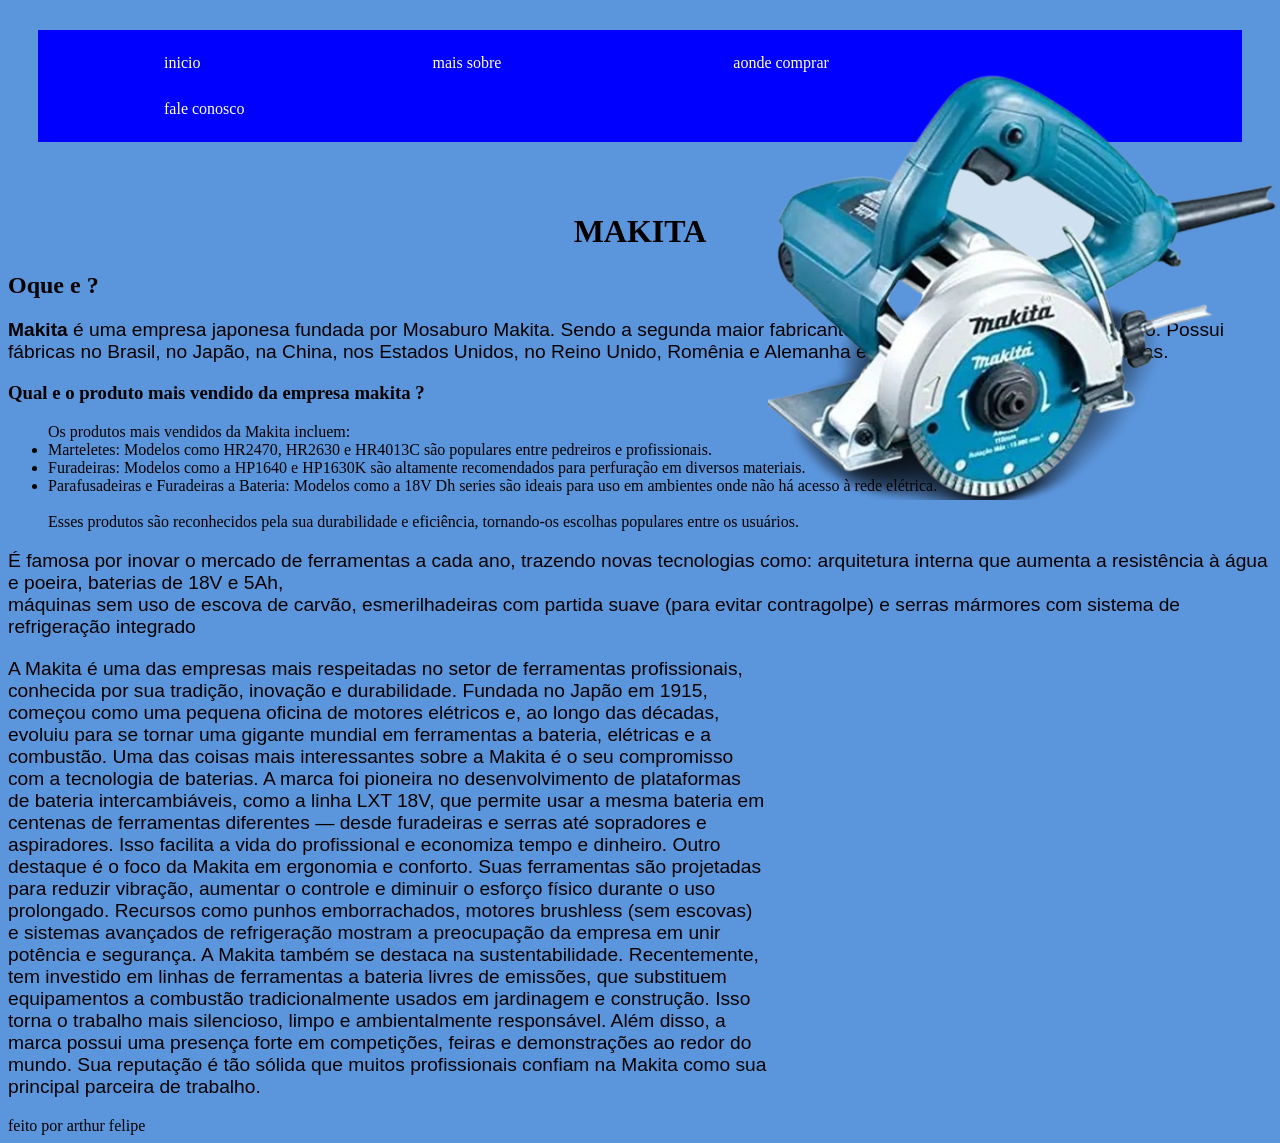
<file: index.html>
<!DOCTYPE html>
<html lang="en">
<head>
    <link rel="shortcut icon" href="img/makita.png" type="image/x-icon">
    <link rel="stylesheet" href="projeto.css">
    <meta charset="UTF-8">
    <meta name="viewport" content="width=device-width, initial-scale=1.0">
    <title>MAKITA</title>
</head>
<body>
    <footer>
        <div>
            <nav>
            <div class="navbar">
            <a href="index.html">inicio</a>
            <a href="mais.html">mais sobre</a>
            <a href="comprar.html">aonde comprar</a>
             <a href="formulario.html">fale conosco</a>
            </div>
            <div class="content"></div>
            </nav>
        </footer>
    <h1 id="makitatext">MAKITA</h1>
    <h2>Oque e ?</h2>
    <p id="paragrafo"><strong>Makita</strong> é uma empresa japonesa fundada por Mosaburo Makita. Sendo a segunda maior fabricante de ferramentas elétricas do mundo.
         Possui fábricas no Brasil, no Japão, na China, nos Estados Unidos, no Reino Unido, Romênia e Alemanha e emprega mais de 10.000 Pessoas.</p>
         <h3>Qual e o produto mais vendido da empresa makita ?</h3>
     <p id="paragrafo">
        <ul>Os produtos mais vendidos da Makita incluem:
            
      <li>  Marteletes: Modelos como HR2470, HR2630 e HR4013C são populares entre pedreiros e profissionais.</li> 
        
        <li>Furadeiras: Modelos como a HP1640 e HP1630K são altamente recomendados para perfuração em diversos materiais.</li>
    
    <li> Parafusadeiras e Furadeiras a Bateria: Modelos como a 18V Dh series são ideais para uso em ambientes onde não há acesso à rede elétrica. </li>
       <br>
        
        Esses produtos são reconhecidos pela sua durabilidade e eficiência, tornando-os escolhas populares entre os usuários.
    </p>   </ul> 
    <p id="paragrafo">É famosa por inovar o mercado de ferramentas a cada ano, trazendo novas tecnologias como: arquitetura interna que aumenta a resistência à água e poeira, baterias de 18V e 5Ah, 
        <br>máquinas sem uso de escova de carvão, esmerilhadeiras com partida suave (para evitar contragolpe) 
        e serras mármores com sistema de refrigeração integrado</p>

      <p id="para">A Makita é uma das empresas mais respeitadas no setor de ferramentas profissionais, conhecida por sua tradição, inovação e durabilidade. Fundada no Japão em 1915, começou como uma pequena oficina de motores elétricos e, ao longo das décadas, evoluiu para se tornar uma gigante mundial em ferramentas a bateria, elétricas e a combustão.
Uma das coisas mais interessantes sobre a Makita é o seu compromisso com a tecnologia de baterias. A marca foi pioneira no desenvolvimento de plataformas de bateria intercambiáveis, como a linha LXT 18V, que permite usar a mesma bateria em centenas de ferramentas diferentes — desde furadeiras e serras até sopradores e aspiradores. Isso facilita a vida do profissional e economiza tempo e dinheiro.
Outro destaque é o foco da Makita em ergonomia e conforto. Suas ferramentas são projetadas para reduzir vibração, aumentar o controle e diminuir o esforço físico durante o uso prolongado. Recursos como punhos emborrachados, motores brushless (sem escovas) e sistemas avançados de refrigeração mostram a preocupação da empresa em unir potência e segurança.
A Makita também se destaca na sustentabilidade. Recentemente, tem investido em linhas de ferramentas a bateria livres de emissões, que substituem equipamentos a combustão tradicionalmente usados em jardinagem e construção. Isso torna o trabalho mais silencioso, limpo e ambientalmente responsável.
Além disso, a marca possui uma presença forte em competições, feiras e demonstrações ao redor do mundo. Sua reputação é tão sólida que muitos profissionais confiam na Makita como sua principal parceira de trabalho.</p>

    <img id="foto" src="./img/makita.png" alt="">




    
    <footer>feito por arthur felipe</footer>
</body>
</html>
</file>
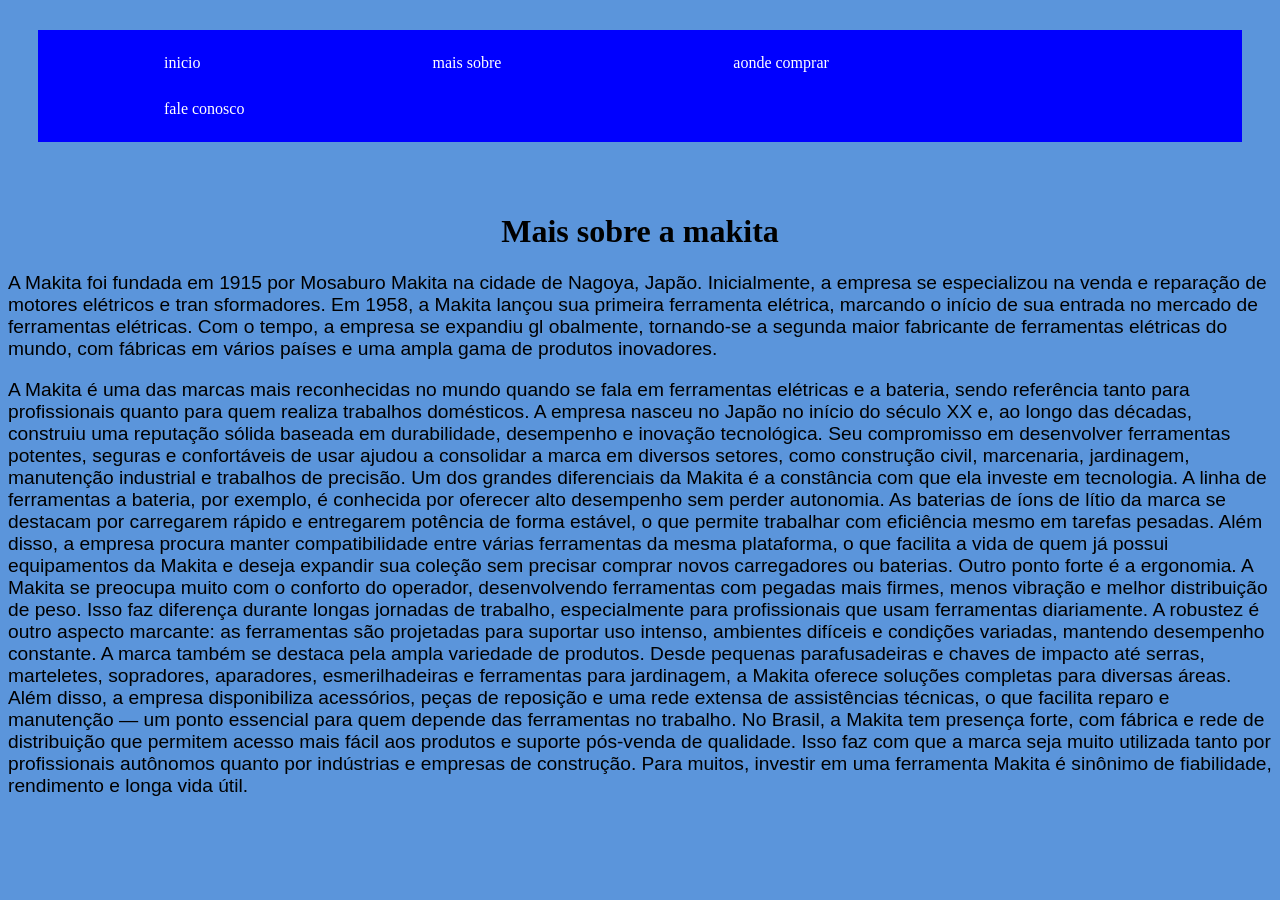
<file: mais.html>
<!DOCTYPE html>
<html lang="en">
<head>
    <link rel="shortcut icon" href="img/makita.png" type="image/x-icon">
    <link rel="stylesheet" href="projeto.css">
    <meta charset="UTF-8">
    <meta name="viewport" content="width=device-width, initial-scale=1.0">
    <title>Mais sobre</title>
</head>
<body>
    <footer>
       <div>
            <nav>
            <div class="navbar">
            <a href="index.html">inicio</a>
            <a href="mais.html">mais sobre</a>
            <a href="comprar.html">aonde comprar</a>
             <a href="formulario.html">fale conosco</a>
            </div>
            <div class="content"></div>
            </nav>
        </footer>
        <h1 id="makitatext"><strong>Mais sobre a makita</strong></h1>

        <p id="paragrafo">A Makita foi fundada em 1915 por Mosaburo Makita na cidade de Nagoya, Japão. Inicialmente, a empresa se especializou na venda e reparação de motores elétricos e tran
            sformadores. Em 1958, a Makita lançou sua primeira ferramenta elétrica, marcando o início de sua entrada no mercado de ferramentas elétricas. Com o tempo, a empresa se expandiu gl
            obalmente, tornando-se a segunda maior fabricante de ferramentas elétricas do mundo, com fábricas em vários países e uma ampla gama de produtos inovadores.</p>

            <p id="paragrafo">A Makita é uma das marcas mais reconhecidas no mundo quando se fala em ferramentas elétricas e a bateria, sendo referência tanto para profissionais quanto para quem realiza trabalhos domésticos. A empresa nasceu no Japão no início do século XX e, ao longo das décadas, construiu uma reputação sólida baseada em durabilidade, desempenho e inovação tecnológica. Seu compromisso em desenvolver ferramentas potentes, seguras e confortáveis de usar ajudou a consolidar a marca em diversos setores, como construção civil, marcenaria, jardinagem, manutenção industrial e trabalhos de precisão.
Um dos grandes diferenciais da Makita é a constância com que ela investe em tecnologia. A linha de ferramentas a bateria, por exemplo, é conhecida por oferecer alto desempenho sem perder autonomia. As baterias de íons de lítio da marca se destacam por carregarem rápido e entregarem potência de forma estável, o que permite trabalhar com eficiência mesmo em tarefas pesadas. Além disso, a empresa procura manter compatibilidade entre várias ferramentas da mesma plataforma, o que facilita a vida de quem já possui equipamentos da Makita e deseja expandir sua coleção sem precisar comprar novos carregadores ou baterias.
Outro ponto forte é a ergonomia. A Makita se preocupa muito com o conforto do operador, desenvolvendo ferramentas com pegadas mais firmes, menos vibração e melhor distribuição de peso. Isso faz diferença durante longas jornadas de trabalho, especialmente para profissionais que usam ferramentas diariamente. A robustez é outro aspecto marcante: as ferramentas são projetadas para suportar uso intenso, ambientes difíceis e condições variadas, mantendo desempenho constante.
A marca também se destaca pela ampla variedade de produtos. Desde pequenas parafusadeiras e chaves de impacto até serras, marteletes, sopradores, aparadores, esmerilhadeiras e ferramentas para jardinagem, a Makita oferece soluções completas para diversas áreas. Além disso, a empresa disponibiliza acessórios, peças de reposição e uma rede extensa de assistências técnicas, o que facilita reparo e manutenção — um ponto essencial para quem depende das ferramentas no trabalho.
No Brasil, a Makita tem presença forte, com fábrica e rede de distribuição que permitem acesso mais fácil aos produtos e suporte pós-venda de qualidade. Isso faz com que a marca seja muito utilizada tanto por profissionais autônomos quanto por indústrias e empresas de construção. Para muitos, investir em uma ferramenta Makita é sinônimo de fiabilidade, rendimento e longa vida útil.</p>
</body>
</html>
</file>
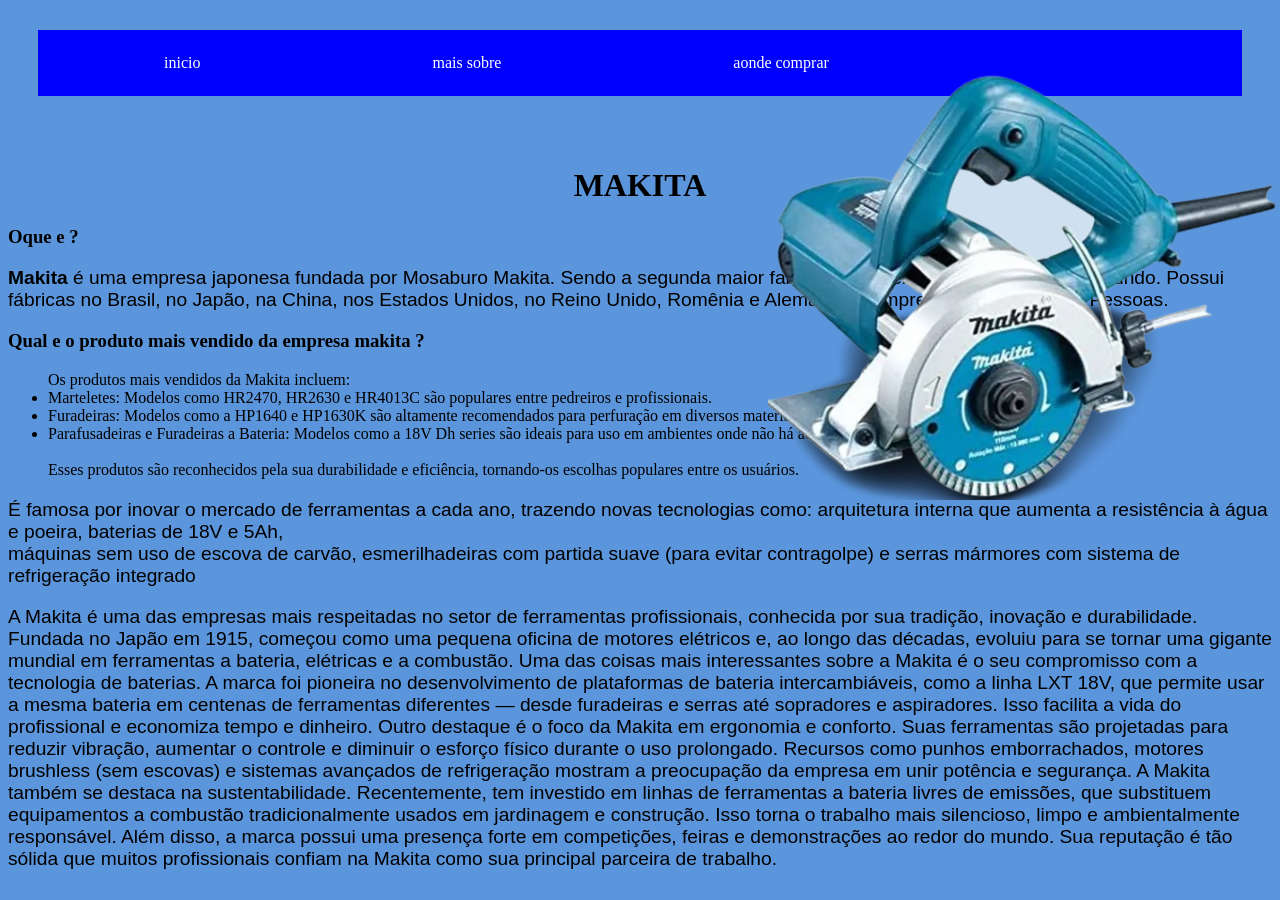
<file: projeto.html>
<!DOCTYPE html>
<html lang="en">
<head>
    <link rel="shortcut icon" href="img/makita.png" type="image/x-icon">
    <link rel="stylesheet" href="projeto.css">
    <meta charset="UTF-8">
    <meta name="viewport" content="width=device-width, initial-scale=1.0">
    <title>MAKITA</title>
</head>
<body>
    <footer>
        <div>
            <nav>
            <div class="navbar">
            <a href="projeto.html">inicio</a>
            <a href="mais.html">mais sobre</a>
            <a href="comprar.html">aonde comprar</a>
            </div>
            <div class="content"></div>
            </nav>
        </footer>
    <h1 id="makitatext">MAKITA</h1>
    <h3>Oque e ?</h6>
    <p id="paragrafo"><strong>Makita</strong> é uma empresa japonesa fundada por Mosaburo Makita. Sendo a segunda maior fabricante de ferramentas elétricas do mundo.
         Possui fábricas no Brasil, no Japão, na China, nos Estados Unidos, no Reino Unido, Romênia e Alemanha e emprega mais de 10.000 Pessoas.</p>
         <h3>Qual e o produto mais vendido da empresa makita ?</h3>
     <p id="paragrafo">
        <ul>Os produtos mais vendidos da Makita incluem:
            
      <li>  Marteletes: Modelos como HR2470, HR2630 e HR4013C são populares entre pedreiros e profissionais.</li> 
        
        <li>Furadeiras: Modelos como a HP1640 e HP1630K são altamente recomendados para perfuração em diversos materiais.</li>
    
    <li> Parafusadeiras e Furadeiras a Bateria: Modelos como a 18V Dh series são ideais para uso em ambientes onde não há acesso à rede elétrica. </li>
       <br>
        
        Esses produtos são reconhecidos pela sua durabilidade e eficiência, tornando-os escolhas populares entre os usuários.
    </p>   </ul> 
    <p id="paragrafo">É famosa por inovar o mercado de ferramentas a cada ano, trazendo novas tecnologias como: arquitetura interna que aumenta a resistência à água e poeira, baterias de 18V e 5Ah, 
        <br>máquinas sem uso de escova de carvão, esmerilhadeiras com partida suave (para evitar contragolpe) 
        e serras mármores com sistema de refrigeração integrado</p>

      <p id="paragrafo">A Makita é uma das empresas mais respeitadas no setor de ferramentas profissionais, conhecida por sua tradição, inovação e durabilidade. Fundada no Japão em 1915, começou como uma pequena oficina de motores elétricos e, ao longo das décadas, evoluiu para se tornar uma gigante mundial em ferramentas a bateria, elétricas e a combustão.
Uma das coisas mais interessantes sobre a Makita é o seu compromisso com a tecnologia de baterias. A marca foi pioneira no desenvolvimento de plataformas de bateria intercambiáveis, como a linha LXT 18V, que permite usar a mesma bateria em centenas de ferramentas diferentes — desde furadeiras e serras até sopradores e aspiradores. Isso facilita a vida do profissional e economiza tempo e dinheiro.
Outro destaque é o foco da Makita em ergonomia e conforto. Suas ferramentas são projetadas para reduzir vibração, aumentar o controle e diminuir o esforço físico durante o uso prolongado. Recursos como punhos emborrachados, motores brushless (sem escovas) e sistemas avançados de refrigeração mostram a preocupação da empresa em unir potência e segurança.
A Makita também se destaca na sustentabilidade. Recentemente, tem investido em linhas de ferramentas a bateria livres de emissões, que substituem equipamentos a combustão tradicionalmente usados em jardinagem e construção. Isso torna o trabalho mais silencioso, limpo e ambientalmente responsável.
Além disso, a marca possui uma presença forte em competições, feiras e demonstrações ao redor do mundo. Sua reputação é tão sólida que muitos profissionais confiam na Makita como sua principal parceira de trabalho.</p>

    <img id="foto" src="./img/makita.png" alt="">
</body>
</html>
</file>
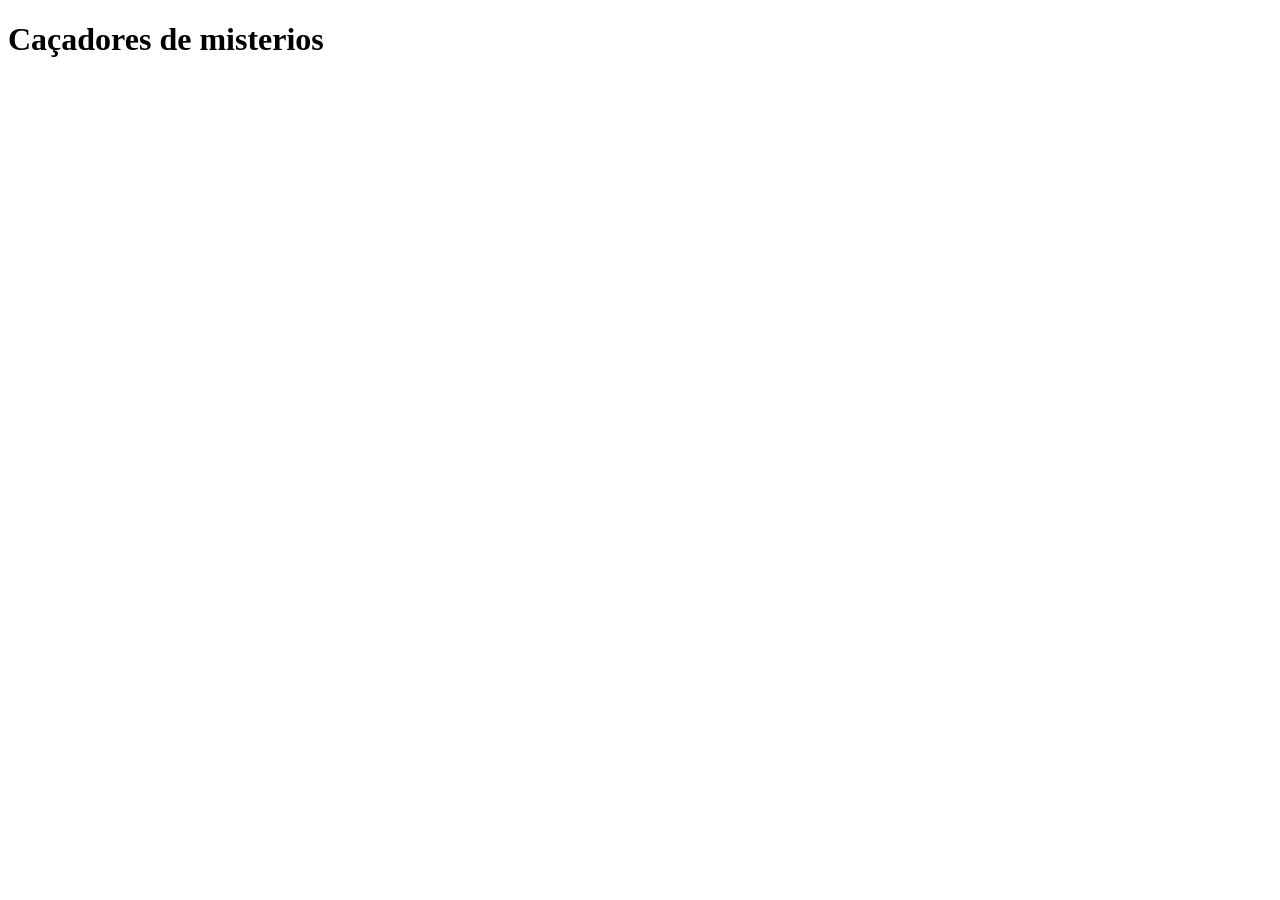
<file: site.html>
<!DOCTYPE html>
<html lang="en">
<head>
    <meta charset="UTF-8">
    <meta name="viewport" content="width=device-width, initial-scale=1.0">
    <title>Document</title>
</head>
<body>
    <h1>Caçadores de misterios</h1>
    <main>
        <div>
            <a href="" target="_blank" rel="noope"></a>
        </div>
    </main>
</body>
</html>
</file>
<file: projeto.css>
#makitatext {
    text-align: center;
}

#paragrafo {
    font-family: Arial, Helvetica, sans-serif;
    font-size: larger;

}

body {
    background-color: rgb(91, 149, 219);
}

div {


    padding: 10px;
    margin: 10px;
}


.navbar a {
    float: left;
    display: block;
    color: rgb(255, 255, 255);
    text-align: center;
    padding: 14px 116px;
    text-decoration: none;
}

.navbar a:hover {
    background-color: rgb(0, 0, 0);
}

.navbar {
    overflow: hidden;
    background-color: blue;
    text-align: center;

}

#foto {
    position: absolute;
    right: 0;
    width: 512px;
    bottom: 400px;
}

#para {
    font-family: Arial, Helvetica, sans-serif;
    font-size: larger;
    width: 1900px;
}

fieldset {
    width: 200px;
    height: 200px;
    align-items: center;
    position: relative;
    margin: auto;
    top: 10vh;
}

#para {
    width: 60%;
}
</file>
